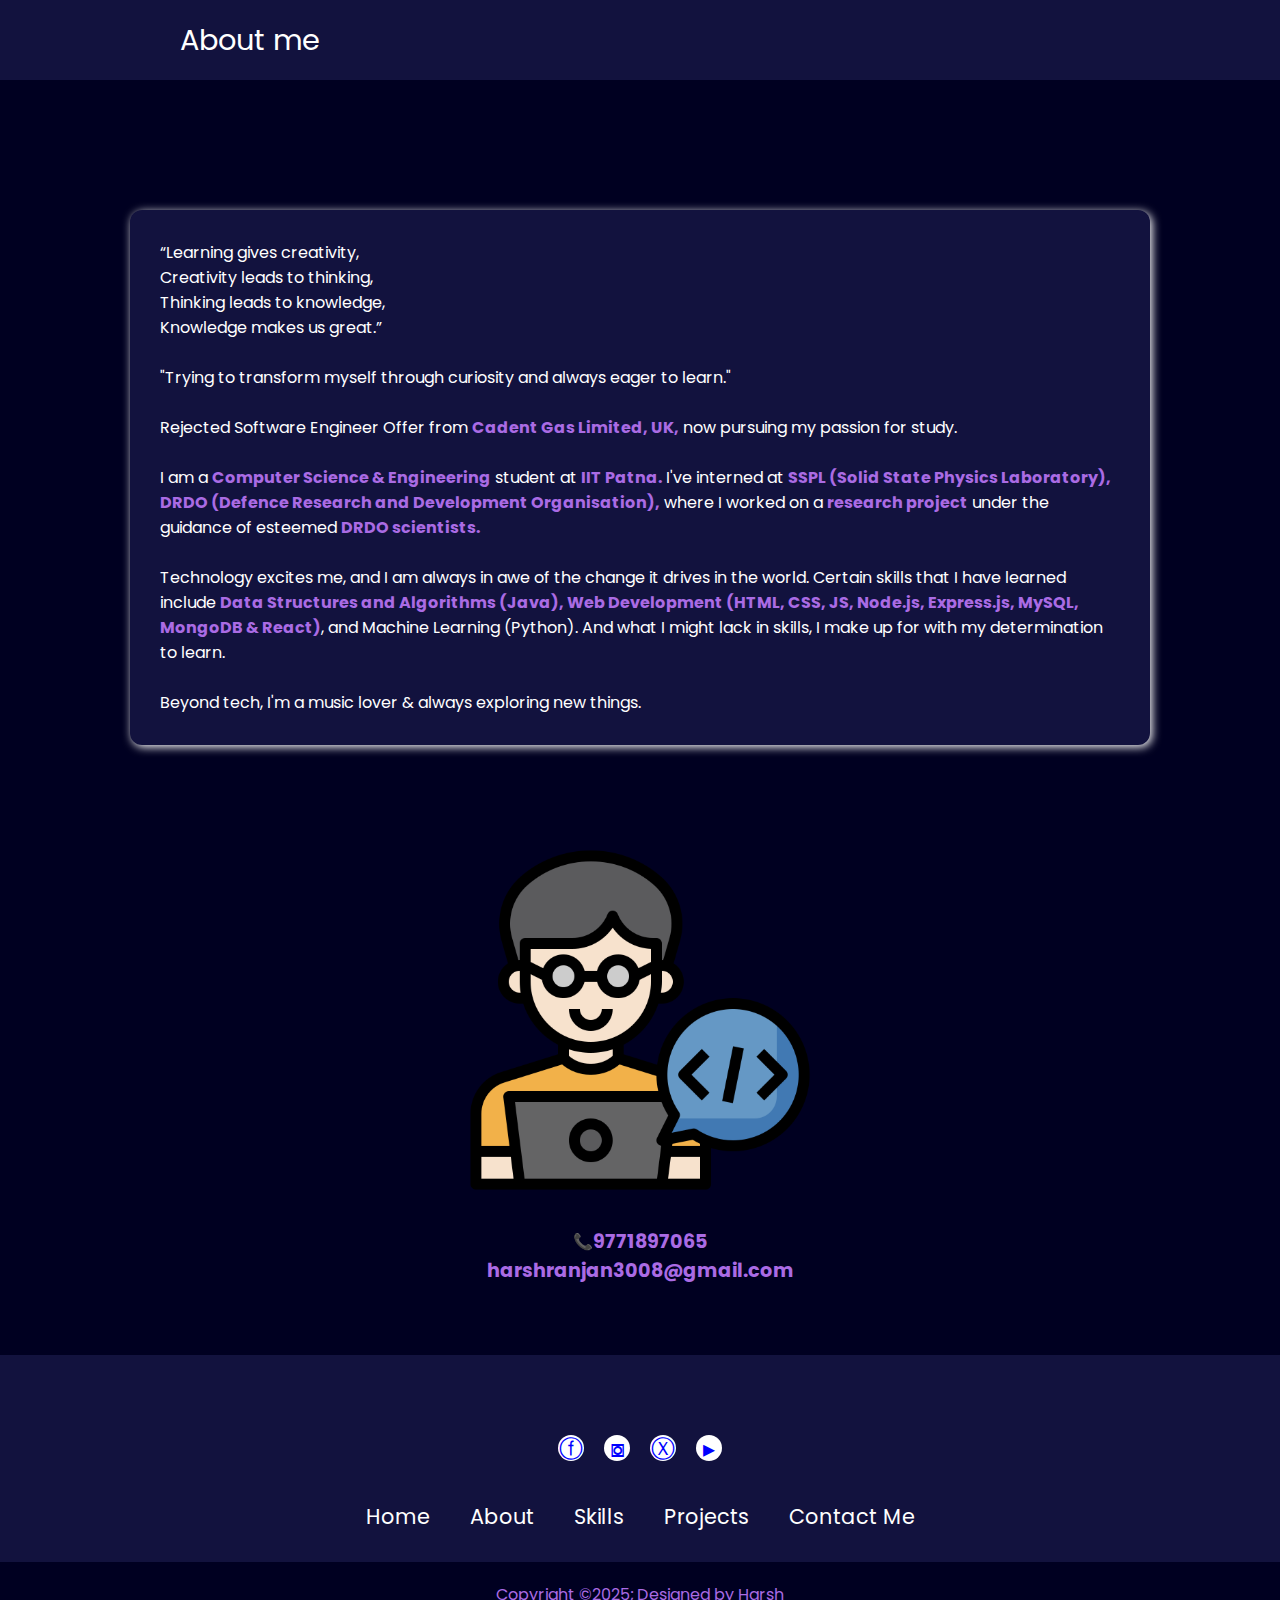
<file: about.html>
<!DOCTYPE html>
<html lang="en">

<head>
    <meta charset="UTF-8">
    <meta name="viewport" content="width=device-width, initial-scale=1.0">
    <title>About-me</title>
    <link rel="preconnect" href="https://fonts.googleapis.com">
    <link rel="preconnect" href="https://fonts.gstatic.com" crossorigin>
    <link href="https://fonts.googleapis.com/css2?family=Poppins:wght@400;600;700&display=swap" rel="stylesheet">
    <link rel="stylesheet" href="about.css">
</head>

<body>
    <header>
        <nav>
            <div class="left">About me</div>
        </nav>
    </header>
    <main>
        <section class="firstSection">
            <div class="leftSection">
                <p>“Learning gives creativity,<br>
                    Creativity leads to thinking,<br>
                    Thinking leads to knowledge,<br>
                    Knowledge makes us great.”<br><br>

                    "Trying to transform myself through curiosity and always eager to learn."<br><br>

                    Rejected Software Engineer Offer from <b>Cadent Gas Limited, UK,</b> now pursuing my passion for
                    study.<br><br>

                    I am a <b>Computer Science & Engineering</b> student at <b>IIT Patna.</b> I've interned at <b>SSPL
                        (Solid State
                        Physics Laboratory), DRDO (Defence Research and Development Organisation),</b> where I worked on
                    a
                    <b>research project</b> under the guidance of esteemed <b>DRDO scientists.</b><br><br>

                    Technology excites me, and I am always in awe of the change it drives in the world. Certain skills
                    that I have learned include <b>Data Structures and Algorithms (Java), Web Development (HTML, CSS,
                        JS,
                        Node.js, Express.js, MySQL, MongoDB & React)</b>, and Machine Learning (Python). And what I
                    might lack
                    in skills, I make up for with my determination to learn.<br><br>

                    Beyond tech, I'm a music lover & always exploring new things.
                </p>
            </div>

        </section>

        <section class="secondSection">
            <div>
                <img src="developer.png" alt="profile pic"> <br><br>
                <span>
                    <p>📞 <b>9771897065</b></p>
                    <p>
                        <b>harshranjan3008@gmail.com</b>
                
                </span>
            </div>
        </section>
    </main>

    <footer>
        <section class="thirdSection">
            <div class="footerContainer">
                <div class="socialIcons">
                    <a href="https://www.facebook.com/profile.php?id=100034905643928" id="facebook">ⓕ</a>
                    <a href="https://www.instagram.com/iamhk_iitp/" id="instagram">⧇</a>
                    <a href="#" id="twitter">Ⓧ</a>
                    <a href="#" id="YouTube">▸</a>
                </div>

                <div class="footerNav">
                    <ul>
                        <li><a href="index.html">Home</a></li>
                        <li class="A"><a href="about.html">About</a></li>
                        <li class="n"><a href="Skills.html">Skills</a></li>
                        <li class="A"><a href="project.html">Projects</a></li>
                        <li class="CU"><a href="contact me.html">Contact Me</a></li>

                    </ul>
                </div>

                <div class="footerBottom">
                    <p>Copyright &copy;2025; Designed by <span class="designer">Harsh</span></p>
                </div>
            </div>
        </section>
    </footer>
</body>

</html>
</file>
<file: about.css>
* {
    margin: 0;
    padding: 0;
}
body {
    background-color: rgb(0, 0, 33);
    color: white;
    font-family: 'Poppins', sans-serif;
}
nav {
    display: flex;
    padding-left: 180px;
    align-items: center;
    height: 80px;
    background-color: rgb(18, 18, 62);
    font-size: 1.8rem;
}
.firstSection {
    display: flex;
    justify-content: space-around;
    align-items: center;
    margin: 100px 100px 0px 100px;
}
.leftSection {
    background-color: rgb(18, 18, 62);
    margin: 30px;
    padding: 30px;
    border-radius: 12px;
    box-shadow: 2px 2px 10px white;
}
.leftSection b {
    color: rgb(170, 107, 228);
}
.leftSection div {
    margin: 10px;
}
.leftSection div ul li {
    margin: 10px;
}
.leftSection:hover {
    background-color: rgb(17, 17, 72);
    transform: scale(1.01,1.01);
    box-shadow: 2.5px 2.5px 15px white;
}


/*second section*/

.secondSection {
    display: flex;
    justify-content: center;
    align-items: center;
    margin: 70px 0 70px 0;
}

.secondSection img {
    height: 350px;
}

.secondSection div p {
    display: flex;
    justify-content: center;
    align-items: center;
}

.secondSection b {
    color: rgb(170, 107, 228);
    font-size: larger;
}


/* footer code   css */


footer{
    background-color:rgb(18, 18, 62);
}

.footerContainer {
    width: 100%;
    padding-top: 70px;
}


.socialIcons{
    display: flex;
    justify-content: center;
} 
.socialIcons a {
    text-decoration: none;
    font-size: 1.5rem;
    padding:  10px;
    color: blue;
    background-color: white;
    margin: 10px;
    border-radius: 50%;
    width: 6px;           
    height: 6px;  
    display: flex;          
    justify-content: center; 
    align-items: center;  
} 


/* Hover affect on social media icon */


#facebook:hover {
    color: white;
    background-color: blue;
}
#instagram:hover {
    color: white;
    background-color: rgb(237, 32, 87);
}
#twitter:hover {
    color: white;
    background-color: rgb(19, 18, 18);
}
#YouTube:hover {
    color: white;
    background-color: red;
}

.footerNav{
    margin: 30px 0;
}
.footerNav ul{
    display: flex;
    justify-content: center;
    list-style-type: none;
}
.footerNav ul li a{
    color:white;
    margin: 20px;
    text-decoration: none;
    font-size: 1.3em;
    transition: 0.5s;

}
.footerNav ul li a:hover{
    color: rgb(170, 107, 228);
}
.footerBottom{
    background-color: rgb(0, 0, 33);
    padding: 20px;
    text-align: center;
}
.footerBottom p{
    color:rgb(170, 107, 228);
}
</file>
